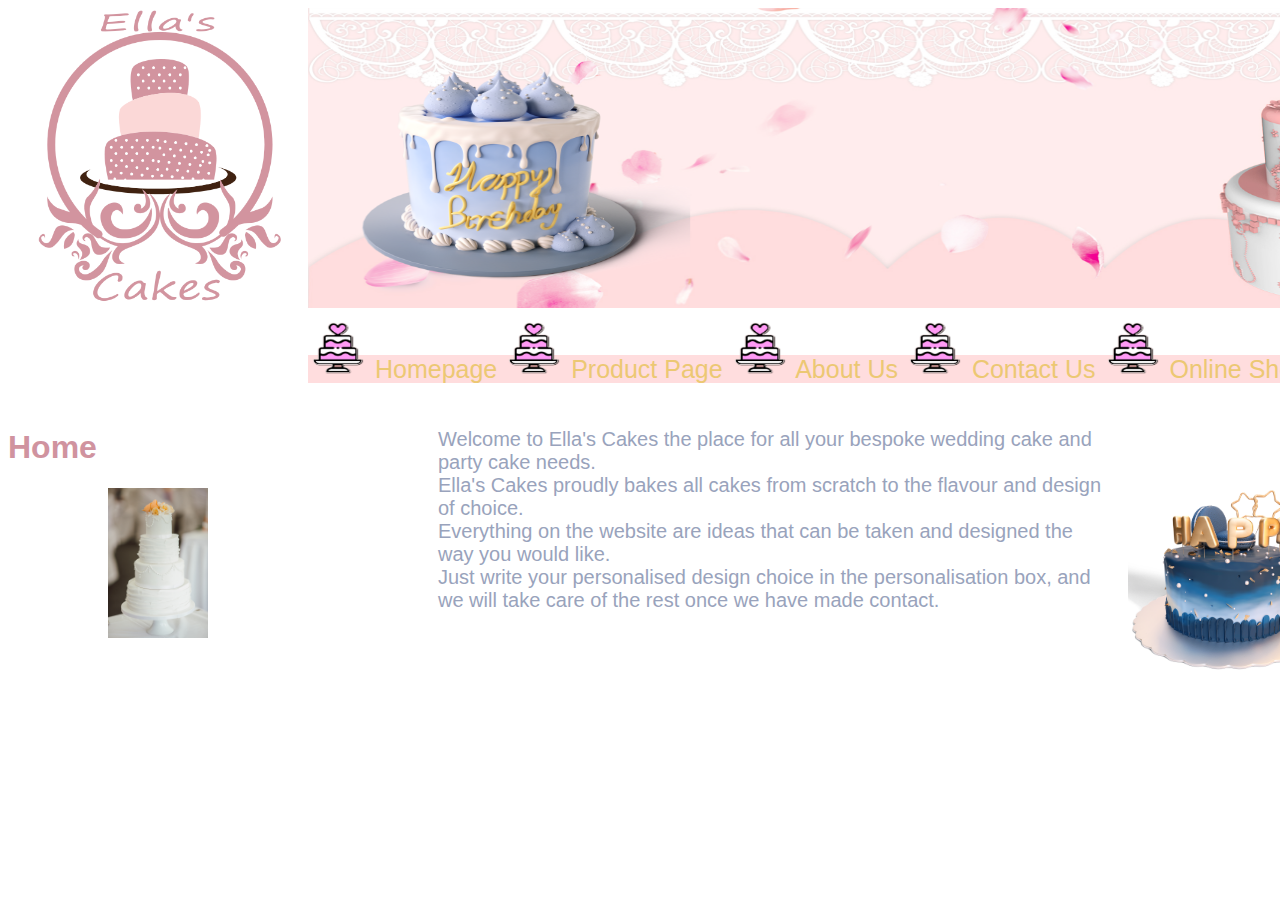
<file: index.html>
<!DOCTYPE html>
<html >
<head>
<meta charset="UTF-8">
	<!--Title on the tab for the browser-->
<title>Ella’s Cakes</title>
	<!--Linking the CSS / cascading style sheets to the page -->
<link rel="stylesheet" href= "style.css">
	<meta name="viewport" content="width=device-width, initial-scale=1.0">
</head>
<body>

	<div id= "page">

		<!-- Section for the logo -->
		<div id= "logo">

			<!-- Selecting the image for the logo and alternative in case the image cannot be opened -->
				<img src="ellas_cakes_logo.png" alt= "Ella's Cakes Logo">
			</div>

				<!-- Section for the banner -->
				<div id= "banner">

					<!-- Section for the menu -->
					<div id= "menu_bar">


						<a href= "index.html">
							<img src= "menu_icon.png" style= "height:60px;width:60px;" alt= "Homepage" > Homepage
						</a>

						<a href= "product.html">
							<img src= "menu_icon.png" style= "height:60px;width:60px;" alt= "Product page" > Product Page
						</a>

						<a href= "about_us.html">
							<img src= "menu_icon.png" style= "height:60px;width:60px;" alt= "About us" > About Us
						</a>

						<a href= "contact.html">
							<img src= "menu_icon.png" style= "height:60px;width:60px;" alt= "Contact us" > Contact Us
						</a>

						<a href= "online_shop.php">
							<img src= "menu_icon.png" style= "height:60px;width:60px;" alt= "Online shop" > Online Shop
						</a>

					</div>
					<!-- Selecting the image for the banner and alternative in case the image cannot be opened -->
					<img src="banner.png" alt= "Ella’s Cakes Banner">
				</div>

				<!-- Selecting the image and the title of the page to be on the left hand side of the page -->
				<div id="left_content">
					<h1>Home</h1>
					<div class="left_center">
					<img src="home_wedding.jpg" style="height:70%;width:50%;" alt="Wedding Cake">
					</div>
				</div>

						<!-- Writing the welcome message on the homepage in the middle of the page -->
						<div id= "middle_content">
							<p>Welcome to Ella's Cakes the place for all your bespoke wedding cake and party cake needs.<br>
							 	Ella's Cakes proudly bakes all cakes from scratch to the flavour and design of choice.<br>
								Everything on the website are ideas that can be taken and designed the way you would like.<br>
								Just write your personalised design choice in the personalisation box, and we will take care of the rest once we have made contact.<br>
							</p>

						</div>

						<!-- Selecting the image for the right hand side of the page -->
						<div id= "right_content">
							<div class="right_center">
							<img src="home_birthday.png" alt="Birthday Cake">
							</div>
						</div>
	</div>
</body>
</html>
</file>
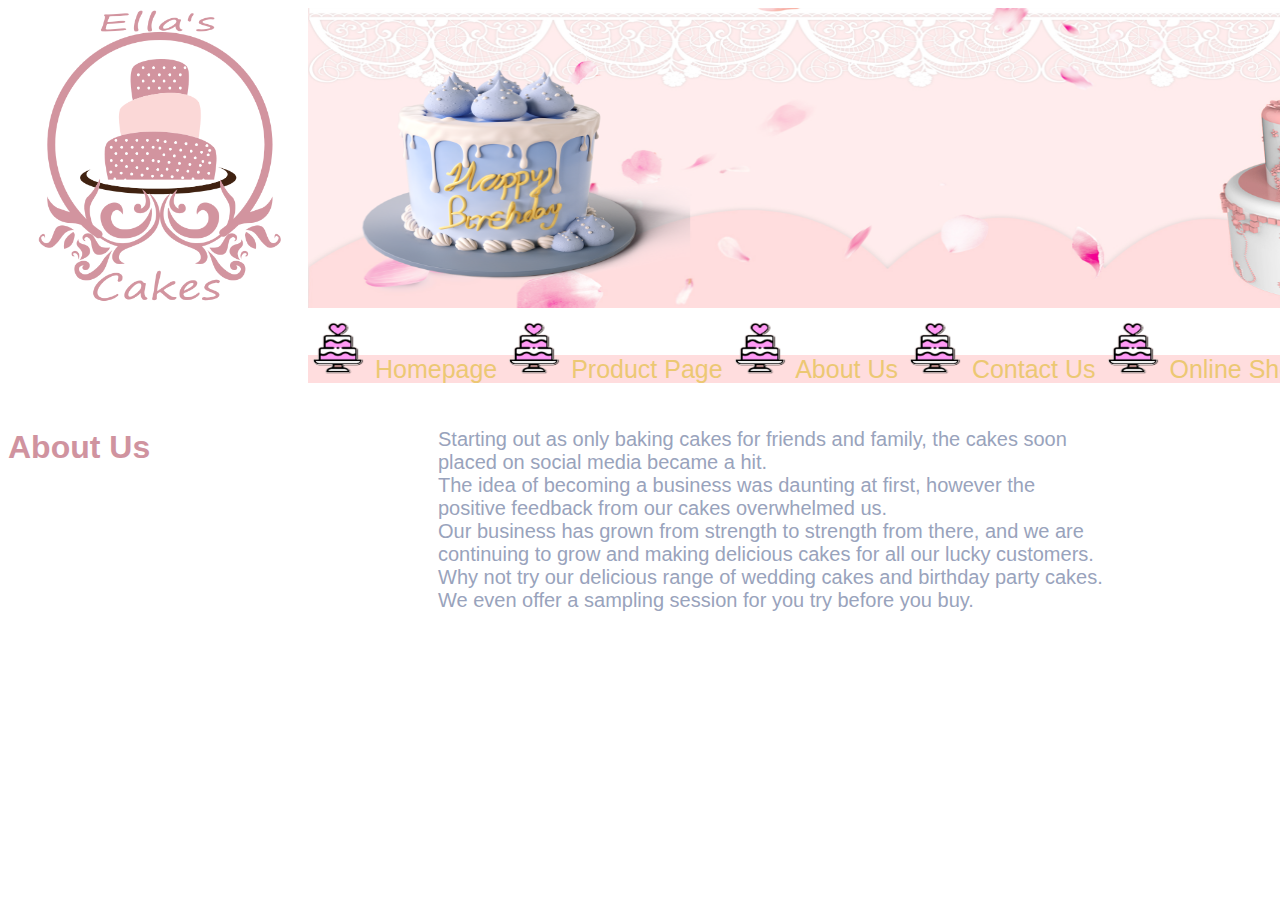
<file: about_us.html>
<!DOCTYPE html>
<html>
<head>
	<meta charset="UTF-8">
	<!--Title on the tab for the browser-->
	<title>Ella's Cakes</title>
	<!--Linking the CSS / cascading style sheets to the page -->
	<link rel="stylesheet" href= "style.css">
	<meta name="viewport" content="width=device-width, initial-scale=1.0">
</head>
<body>

	<div id= "page">

		<!-- Section for the logo -->
		<div id= "logo">

			<!-- Selecting the image for the logo and alternative in case the image cannot be opened -->
			<img src="ellas_cakes_logo.png" alt= "Ella's Cakes Logo">
		</div>

		<!-- Section for the banner -->
		<div id= "banner">
			<!-- Section for the menu -->
			<div id= "menu_bar">


				<a href= "index.html">
					<img src= "menu_icon.png" style= "height:60px;width:60px;" alt= "Homepage" > Homepage
				</a>

				<a href= "product.html">
					<img src= "menu_icon.png" style= "height:60px;width:60px;" alt= "Product page" > Product Page
				</a>

				<a href= "about_us.html">
					<img src= "menu_icon.png" style= "height:60px;width:60px;" alt= "About us" > About Us
				</a>

				<a href= "contact.html">
					<img src= "menu_icon.png" style= "height:60px;width:60px;" alt= "Contact us" > Contact Us
				</a>

				<a href= "online_shop.php">
					<img src= "menu_icon.png" style= "height:60px;width:60px;" alt= "Online shop" > Online Shop
				</a>

			</div>
			<!-- Selecting the image for the banner and alternative in case the image cannot be opened -->
			<img src="banner.png" alt= "Ella’s Cakes Banner">
		</div>

		<!-- Page title on the left of the page -->
		<div id="left_content">
			<h1> About Us </h1>
		</div>

			<!-- About the company text in the middle of the page -->
			<div id= "middle_content">

					<p> Starting out as only baking cakes for friends and family, the cakes soon placed on social media became a hit. <br>
					The idea of becoming a business was daunting at first, however the positive feedback from our cakes overwhelmed us.<br>
					Our business has grown from strength to strength from there, and we are continuing to grow and making delicious cakes for all our lucky customers.<br>
					Why not try our delicious range of wedding cakes and birthday party cakes. We even offer a sampling session for you try before you buy.
					</p>
			</div>
	</div>
</body>
</html>
</file>
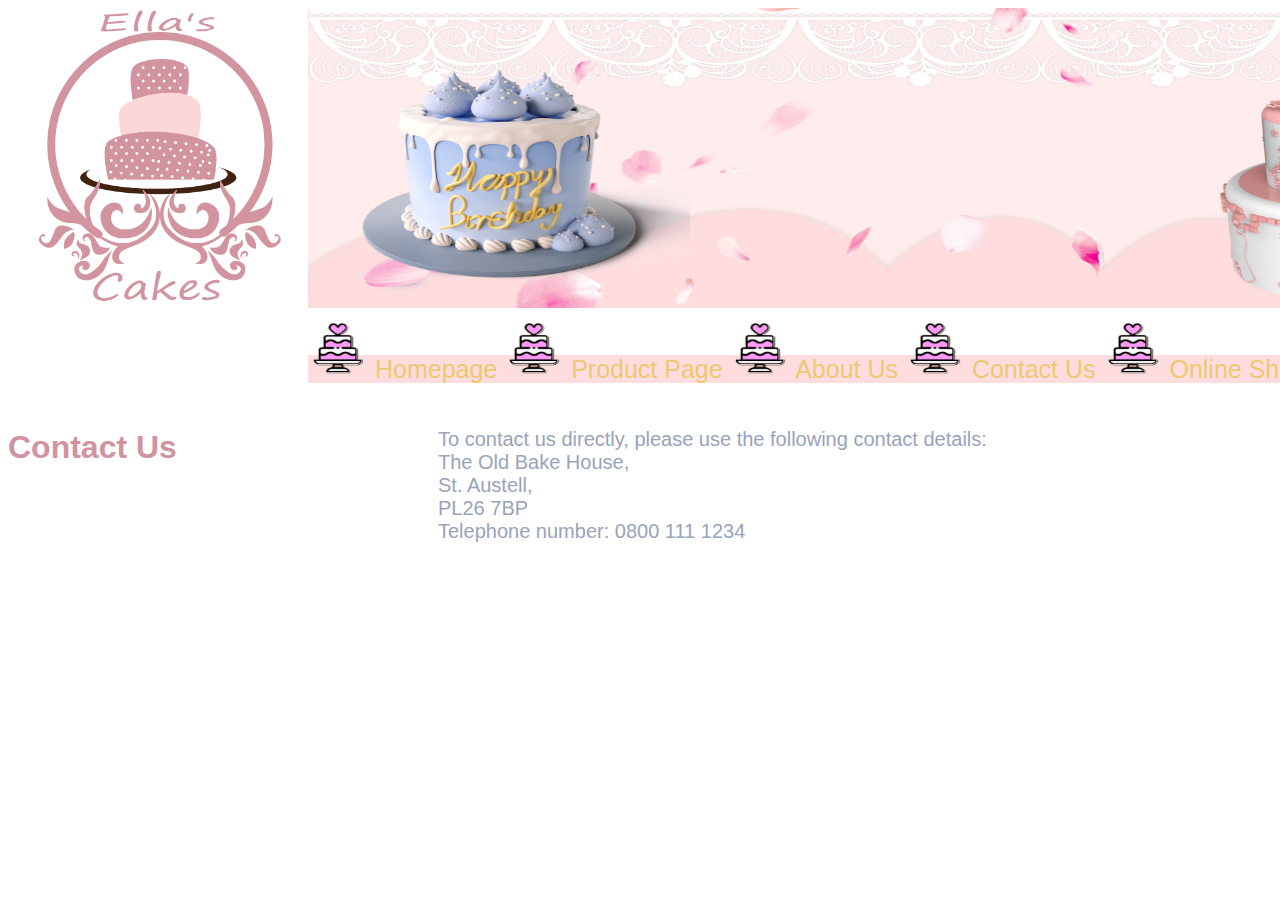
<file: contact.html>
<!DOCTYPE html>
<html>
<head>
	<meta charset="UTF-8">
	<!--Title on the tab for the browser-->
	<title>Ella's Cakes</title>
	<!--Linking the CSS / cascading style sheets to the page -->
	<link rel="stylesheet" href= "style.css">
	<meta name="viewport" content="width=device-width, initial-scale=1.0">
</head>
<body>


	<div id= "page">

	<!-- Section for the logo -->
	<div id= "logo">

		<!-- Selecting the image for the logo and alternative in case the image cannot be opened -->
		<img src="ellas_cakes_logo.png" alt= "Ella's Cakes Logo">
	</div>

	<!-- Section for the banner -->
	<div id= "banner">

		<!-- Section for the menu -->
		<div id= "menu_bar">


			<a href= "index.html">
				<img src= "menu_icon.png" style= "height:60px;width:60px;" alt= "Homepage" > Homepage
			</a>

			<a href= "product.html">
				<img src= "menu_icon.png" style= "height:60px;width:60px;" alt= "Product page" > Product Page
			</a>

			<a href= "about_us.html">
				<img src= "menu_icon.png" style= "height:60px;width:60px;" alt= "About us" > About Us
			</a>

			<a href= "contact.html">
				<img src= "menu_icon.png" style= "height:60px;width:60px;" alt= "Contact us" > Contact Us
			</a>

			<a href= "online_shop.php">
				<img src= "menu_icon.png" style= "height:60px;width:60px;" alt= "Online shop" > Online Shop
			</a>

		</div>
		<!-- Selecting the image for the banner and alternative in case the image cannot be opened -->
		<img src="banner.png" alt= "Ella’s Cakes Banner">
	</div>

		<!-- Using the left of the page to add the title of Contact Us -->
		<div id="left_content">
			<h1> Contact Us </h1>
		</div>

		<!-- Adding the contact details to the middle of the page -->
		<div id= "middle_content">

			<p>To contact us directly, please use the following contact details: <br>
				The Old Bake House,<br>
				St. Austell,<br>
				PL26 7BP <br>
				Telephone number: 0800 111 1234
			</p>
		</div>

</div>
</body>
</html>
</file>
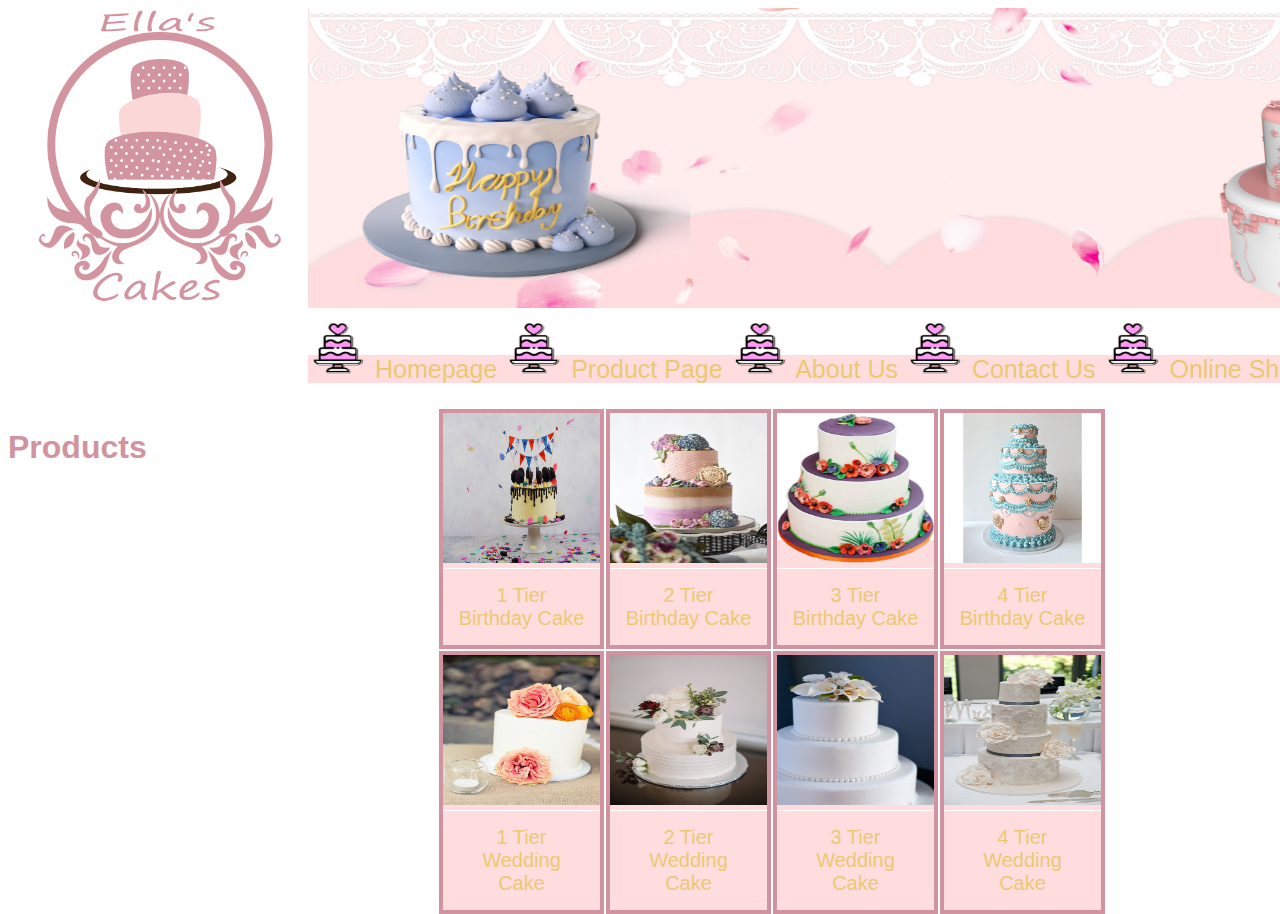
<file: product.html>
<!DOCTYPE html>
<html>
<head>
	<meta charset="UTF-8">
	<!--Title on the tab for the browser-->
	<title>Ella's Cakes</title>
	<!--Linking the CSS / cascading style sheets to the page -->
	<link rel="stylesheet" href= "style.css">
	<meta name="viewport" content="width=device-width, initial-scale=1.0">
</head>
<body>

<div id= "page">

	<!-- Section for the logo -->
	<div id= "logo">

		<!-- Selecting the image for the logo and alternative in case the image cannot be opened -->
		<img src="ellas_cakes_logo.png" alt= "Ella's Cakes Logo">
	</div>

	<!-- Section for the banner -->
	<div id= "banner">

		<!-- Section for the menu -->
		<div id= "menu_bar">


			<a href= "index.html">
				<img src= "menu_icon.png" style= "height:60px;width:60px;" alt= "Homepage" > Homepage
			</a>

			<a href= "product.html">
				<img src= "menu_icon.png" style= "height:60px;width:60px;" alt= "Product page" > Product Page
			</a>

			<a href= "about_us.html">
				<img src= "menu_icon.png" style= "height:60px;width:60px;" alt= "About us" > About Us
			</a>

			<a href= "contact.html">
				<img src= "menu_icon.png" style= "height:60px;width:60px;" alt= "Contact us" > Contact Us
			</a>

			<a href= "online_shop.php">
				<img src= "menu_icon.png" style= "height:60px;width:60px;" alt= "Online shop" > Online Shop
			</a>

		</div>
		<!-- Selecting the image for the banner and alternative in case the image cannot be opened -->
		<img src="banner.png" alt= "Ella’s Cakes Banner">
	</div>

	<div id="left_content">
		<h1> Products </h1>
	</div>

	<!-- Products for the page in the middle section -->

	<div id="middle_content">
		<div class="gallery">
			<a target="online_shop.php" href="product_birthday1.jpg">
				<img src="product_birthday1.jpg" alt="birthday 1 tier" width="600px" height="400px">
			</a>
			<div class="desc">1 Tier Birthday Cake</div>
		</div>

		<div class="gallery">
			<a target="online_shop.php" href="product_birthday2.jpg">
				<img src="product_birthday2.jpg" alt="birthday 2 tier" width="600px" height="400px">
			</a>
			<div class="desc">2 Tier Birthday Cake</div>
		</div>

		<div class="gallery">
			<a target="online_shop.php" href="product_birthday3.png">
				<img src="product_birthday3.png" alt="birthday 3 tier" width="600px" height="400px">
			</a>
			<div class="desc">3 Tier Birthday Cake</div>
		</div>

		<div class="gallery">
			<a target="online_shop.php" href="product_birthday4.jpg">
				<img src="product_birthday4.jpg" alt="birthday 4 tier" width="600px" height="400px">
			</a>
			<div class="desc">4 Tier Birthday Cake</div>
		</div>

		<div class="gallery">
			<a target="online_shop.php" href="product_wedding1.jpg">
				<img src="product_wedding1.jpg" alt="wedding 1 tier" width="600px" height="400px">
			</a>
			<div class="desc">1 Tier Wedding Cake</div>
		</div>

		<div class="gallery">
			<a target="online_shop.php" href="product_wedding2.jpg">
				<img src="product_wedding2.jpg" alt="wedding 2 tier" width="600px" height="400px">
			</a>
			<div class="desc">2 Tier Wedding Cake</div>
		</div>

		<div class="gallery">
			<a target="online_shop.php" href="product_wedding3.jpg">
				<img src="product_wedding3.jpg" alt="wedding 3 tier" width="600px" height="400px">
			</a>
			<div class="desc">3 Tier Wedding Cake</div>
		</div>

		<div class="gallery">
			<a target="online_shop.php" href="product_wedding4.jpg">
				<img src="product_wedding4.jpg" alt="wedding 4 tier" width="600px" height="400px">
			</a>
			<div class="desc">4 Tier Wedding Cake</div>
		</div>

		</div>

	</div>



</div>
</body>
</html>
</file>
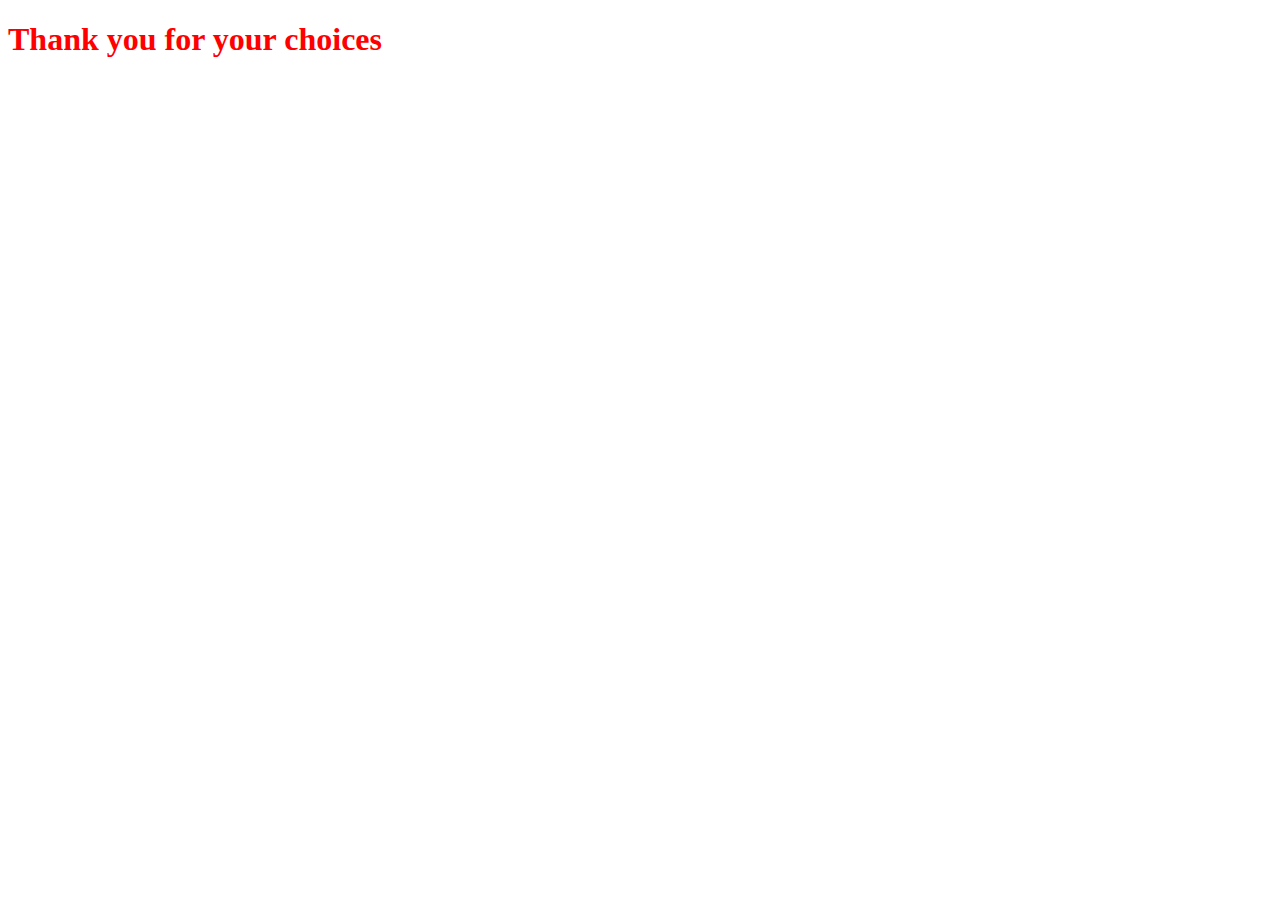
<file: thankyou.html>
<!DOCTYPE html>
<html>
<head>
<meta charset="UTF-8">
    <!--Title on the tab for the browser-->
<title>Ella's Cakes</title>
</head>
<body>
<style>

</style>

<h1 style="color:red;">Thank you for your choices </h1>

</body>
</html>
</file>
<file: style.css>
/* background colour (white) */
body	{
	background-color:#ffffff;
}
/* layout of the webpage using boxmodel */
#page	{
	height:700px;
	width:1520px;
	position:absolute;

}
#logo	{
	height:300px;
	width:300px;
	position:absolute;

}
#banner	{
	height:300px;
	width:1220px;
	position:absolute;
	left:300px;

}
#menu_bar	{
	height:40px;
	width:1520px;
	position:absolute;
	top:310px;

}
#left_content	{
	height:310px;
	width:400px;
	position:absolute;
	top:400px;

}
#middle_content	{
	height:310px;
	width:670px;
	position:absolute;
	top:400px;
	left:430px;

}
#right_content	{
	height:310px;
	width:400px;
	position:absolute;
	top:400px;
	left:1120px;

}

/* format of the images on each page */
img		{
	height:100%;
	width:100%;
}
/* format of the table on each page with the colour blue */
table	{
	font-family:Myanmar Text, sans-serif;
	color: #99a3bc;
	border-collapse: collapse;
	width: 100%;
}
/* format of the table headers and rows */
td, th	{
	border: 3px solid #dddddd;
	text-align: left;
	padding: 8px;
}
/* format of headers on each page */
h1		{
	color: #d0939f;
	font-family:Myanmar Text, sans-serif;
}
/* format of the paragraph text on each page */
p {
	color: #99a3bc;
	font-family: Myanmar Text, sans-serif;
	font-size: 20px;
}
/* format of the links on each page */
a	{

	background-color:#ffddde;
	color: #ecc873;
	font-family:Myanmar Text, sans-serif;
	font-size:25px;
	height:40px;
	width:1520px;
	text-align:center;
	text-decoration:none;
}
a1 {
	font-family:Myanmar Text, sans-serif;
	font-size:25px;
	height:40px;
	width:1520px;
	text-align:center;
	text-decoration:none;
}
/* centering the tables and images */
.left_center {
	display:block;
	margin:auto;
	width:50%;
}
.right_center	{
	display:block;
	margin-top:75px;
	width:50%;
}
.right_center_shop	{
	display:block;
	margin-top:30px;
	width:100%;
}
/* format of the forms */
form	{
	color:#99a3bc;
}
/* format of the labels */
label	{
	color:#99a3bc;
}
/* sizing of images */
.size	{
	height:300px;
	width:300px;
}
/* design of the gallery on each page */
div.gallery {
	margin: 1px;
	border: 4px solid #d0939f;
	float: left;
	width: 157px;

}
div.gallery:hover {
	border: 4px solid #99a3bc;
}
div.gallery img {
	width: 100%;
	height: 150px;
}
div.desc {
	padding: 15px;
	text-align: center;
	background-color:#ffddde;
	color: #ecc873;
	font-family:Myanmar Text, sans-serif;
	font-size:20px;
}
</file>
